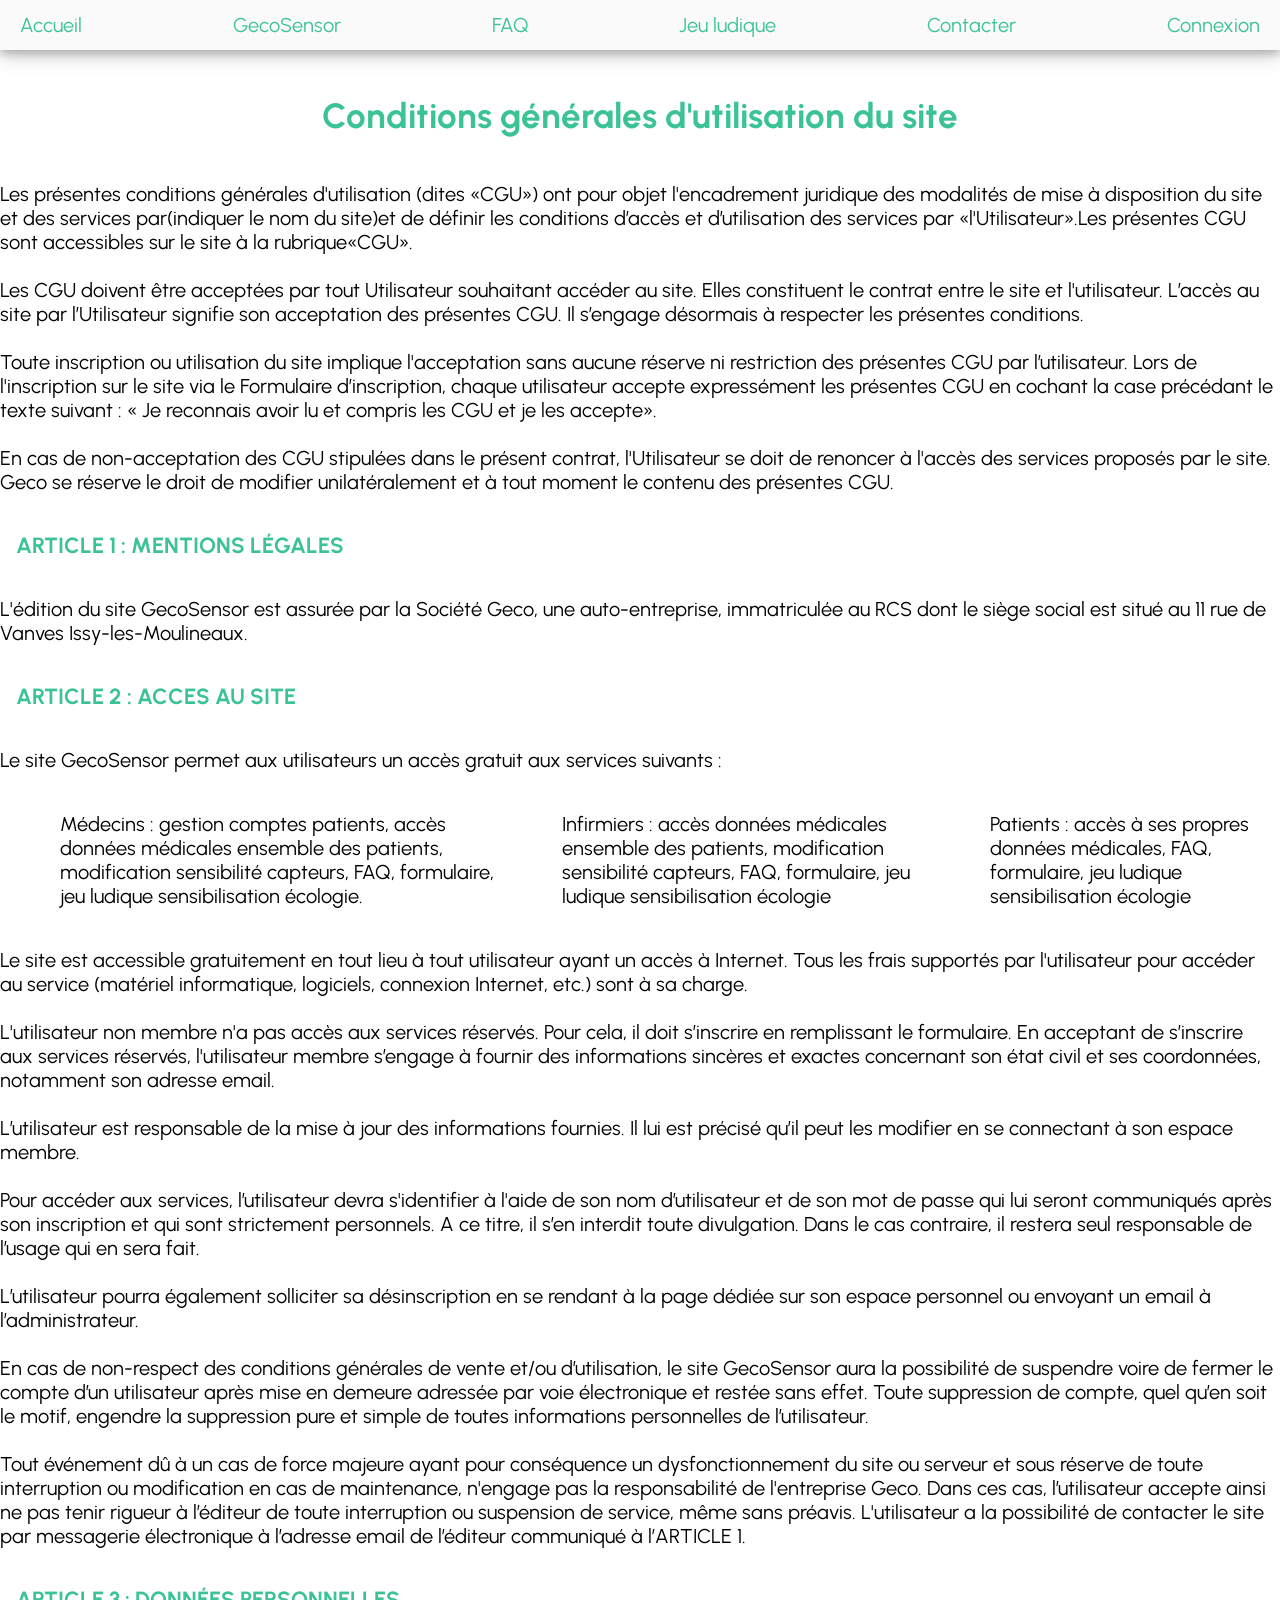
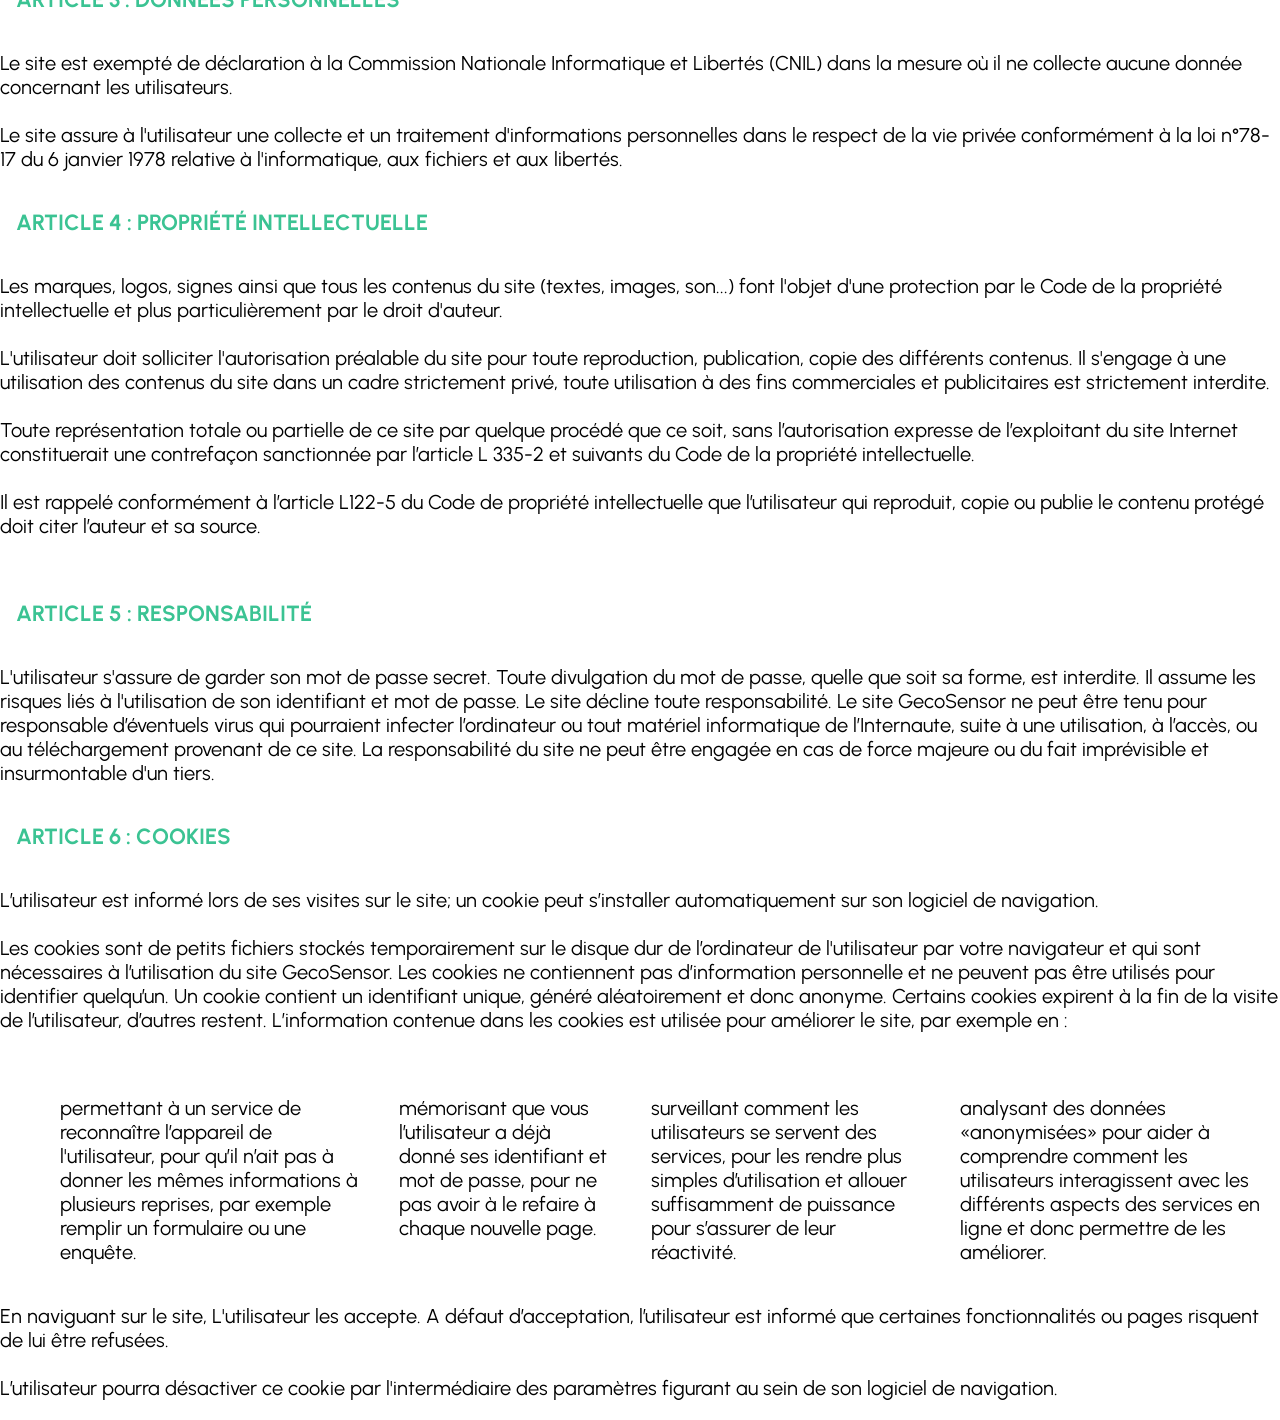
<file: CGU.html>
<!DOCTYPE html>

<html lang="fr">

<head>
    <link href='https://fonts.googleapis.com/css?family=Urbanist' rel='stylesheet'>
    <link rel="stylesheet" href="css/style_CGU.css">
    <link rel="stylesheet" href="css/navbar_pro.css">
    <meta charset="utf-8" />

    <title>CGU - Geco</title>
</head>

<body>

    <header>
        <nav>
            <li><a href="accueil.php">Accueil</a></li>
			<li><a href="accueil.php#section1">GecoSensor</a></li>
			<li><a href="accueil.php#section3">FAQ</a></li>
            <li><a href="#">Jeu ludique</a></li>
            <li><a href="accueil.php#section4">Contacter</a></li>
            <li><a href="connexion.php">Connexion</a></li>
        </nav>
    </header>

    <section>
    <center>

        <h1>Conditions générales d'utilisation du site
   </center>
     
</h1>


<p> Les présentes conditions générales d'utilisation (dites «CGU») ont pour objet l'encadrement juridique des modalités de mise à disposition du site et des services par(indiquer le nom du site)et de définir les conditions d’accès et d’utilisation des services par «l'Utilisateur».Les présentes CGU sont accessibles sur le site à la rubrique«CGU». <br/>
<br/>
Les CGU doivent être acceptées par tout Utilisateur souhaitant accéder au site. Elles constituent le contrat entre le site et l'utilisateur. L’accès au site par l’Utilisateur signifie son acceptation des présentes CGU. Il s’engage désormais à respecter les présentes conditions. <br/>
<br/>


Toute inscription ou utilisation du site implique l'acceptation sans aucune réserve ni restriction des présentes CGU par l’utilisateur. Lors de l'inscription sur le site via le Formulaire d’inscription, chaque utilisateur accepte expressément les présentes CGU en cochant la case précédant le texte suivant : « Je reconnais avoir lu et compris les CGU et je les accepte».<br/>
<br/>
En cas de non-acceptation des CGU stipulées dans le présent contrat, l'Utilisateur se doit de renoncer à l'accès des services proposés par le site. Geco se réserve le droit de modifier unilatéralement et à tout moment le contenu des présentes CGU.<br/>
</p>

        <h3>ARTICLE 1 : MENTIONS LÉGALES</h3>

        <p>
           L'édition du site GecoSensor est assurée par la Société Geco, une auto-entreprise, immatriculée au RCS dont le siège social est situé au 11 rue de Vanves Issy-les-Moulineaux. 

        </p>
        
         <h3>ARTICLE 2 : ACCES AU SITE</h3>
         <p>
          Le site GecoSensor permet aux utilisateurs un accès gratuit aux services suivants :<br/>
          <ul>
          <li>  Médecins : gestion comptes patients, accès données médicales ensemble des patients, modification sensibilité capteurs, FAQ, formulaire, jeu ludique sensibilisation écologie. </li>
<br/>
<li>Infirmiers : accès données médicales ensemble des patients, modification sensibilité capteurs, FAQ, formulaire, jeu ludique sensibilisation écologie </li><br/>

<li> Patients : accès à ses propres données médicales, FAQ, formulaire, jeu ludique sensibilisation écologie </li> <br/>
</ul>
Le site est accessible gratuitement en tout lieu à tout utilisateur ayant un accès à Internet. Tous les frais supportés par l'utilisateur pour accéder au service (matériel informatique, logiciels, connexion Internet, etc.) sont à sa charge.<br/>
<br/>
L'utilisateur non membre n'a pas accès aux services réservés. Pour cela, il doit s’inscrire en remplissant le formulaire. En acceptant de s’inscrire aux services réservés, l'utilisateur membre s’engage à fournir des informations sincères et exactes concernant son état civil et ses coordonnées, notamment son adresse email. <br/>
<br/>
L’utilisateur est responsable de la mise à jour des informations fournies. Il lui est précisé qu’il peut les modifier en se connectant à son espace membre. <br/>
<br/>
Pour accéder aux services, l’utilisateur devra s'identifier à l'aide de son nom d’utilisateur et de son mot de passe qui lui seront communiqués après son inscription et qui sont strictement personnels. A ce titre, il s’en interdit toute divulgation. Dans le cas contraire, il restera seul responsable de l’usage qui en sera fait. <br/>
<br/>
L’utilisateur pourra également solliciter sa désinscription en se rendant à la page dédiée sur son espace personnel ou envoyant un email à l’administrateur.<br/>
<br/>
En cas de non-respect des conditions générales de vente et/ou d’utilisation, le site GecoSensor aura la possibilité de suspendre voire de fermer le compte d’un utilisateur après mise en demeure adressée par voie électronique et restée sans effet. Toute suppression de compte, quel qu’en soit le motif, engendre la suppression pure et simple de toutes informations personnelles de l’utilisateur. <br/>
<br/>
Tout événement dû à un cas de force majeure ayant pour conséquence un dysfonctionnement du site ou serveur et sous réserve de toute interruption ou modification en cas de maintenance, n'engage pas la responsabilité de l'entreprise Geco. Dans ces cas, l’utilisateur accepte ainsi ne pas tenir rigueur à l’éditeur de toute interruption ou suspension de service, même sans préavis. L'utilisateur a la possibilité de contacter le site par messagerie électronique à l’adresse email de l’éditeur communiqué à l’ARTICLE 1. <br/>

 

        </p>
        
        <h3>ARTICLE 3 : DONNÉES PERSONNELLES</h3>
<p>
Le site est exempté de déclaration à la Commission Nationale Informatique et Libertés (CNIL) dans la mesure où il ne collecte aucune donnée concernant les utilisateurs. <br/>
<br/>
Le site assure à l'utilisateur une collecte et un traitement d'informations personnelles dans le respect de la vie privée conformément à la loi n°78-17 du 6 janvier 1978 relative à l'informatique, aux fichiers et aux libertés. <br/>

        </p>
        
        
        <h3>ARTICLE 4 : PROPRIÉTÉ INTELLECTUELLE</h3>
   
<p>
           Les marques, logos, signes ainsi que tous les contenus du site (textes, images, son...) font l'objet d'une protection par le Code de la propriété intellectuelle et plus particulièrement par le droit d'auteur.<br/>
<br/>

L'utilisateur doit solliciter l'autorisation préalable du site pour toute reproduction, publication, copie des différents contenus. Il s'engage à une utilisation des contenus du site dans un cadre strictement privé, toute utilisation à des fins commerciales et publicitaires est strictement interdite.<br/>
<br/>
Toute représentation totale ou partielle de ce site par quelque procédé que ce soit, sans l’autorisation expresse de l’exploitant du site Internet constituerait une contrefaçon sanctionnée par l’article L 335-2 et suivants du Code de la propriété intellectuelle.<br/>
<br/>
Il est rappelé conformément à l’article L122-5 du Code de propriété intellectuelle que l’utilisateur qui reproduit, copie ou publie le contenu protégé doit citer l’auteur et sa source.<br/>
<br/>

        </p>
        
        <h3>ARTICLE 5 : RESPONSABILITÉ </h3>
         <p>
           L'utilisateur s'assure de garder son mot de passe secret. Toute divulgation du mot de passe, quelle que soit sa forme, est interdite. Il assume les risques liés à l'utilisation de son identifiant et mot de passe. Le site décline toute responsabilité. Le site GecoSensor ne peut être tenu pour responsable d’éventuels virus qui pourraient infecter l’ordinateur ou tout matériel informatique de l’Internaute, suite à une utilisation, à l’accès, ou au téléchargement provenant de ce site. La responsabilité du site ne peut être engagée en cas de force majeure ou du fait imprévisible et insurmontable d'un tiers.


        </p>
       
        
        <h3>ARTICLE 6 : COOKIES </h3>
         <p>
           L’utilisateur est informé lors de ses visites sur le site; un cookie peut s’installer automatiquement sur son logiciel de navigation. <br/>
<br/>
Les cookies sont de petits fichiers stockés temporairement sur le disque dur de l’ordinateur de l'utilisateur par votre navigateur et qui sont nécessaires à l’utilisation du site GecoSensor. Les cookies ne contiennent pas d’information personnelle et ne peuvent pas être utilisés pour identifier quelqu’un. Un cookie contient un identifiant unique, généré aléatoirement et donc anonyme. Certains cookies expirent à la fin de la visite de l’utilisateur, d’autres restent. L’information contenue dans les cookies est utilisée pour améliorer le site, par exemple en :  <br/>
 <br/>
 <ul>
 <li>
permettant à un service de reconnaître l’appareil de l'utilisateur, pour qu’il n’ait pas à donner les mêmes informations à plusieurs reprises, par exemple remplir un formulaire ou une enquête.  </li> <br/>

 
 <li>mémorisant que vous l’utilisateur a déjà donné ses identifiant et mot de passe, pour ne pas avoir à le refaire à chaque nouvelle page.</li><br/>
 
 
<li>surveillant comment les utilisateurs se servent des services, pour les rendre plus simples d’utilisation et allouer suffisamment de puissance pour s’assurer de leur réactivité.</li><br/>

<li>
analysant des données «anonymisées» pour aider à comprendre comment les utilisateurs interagissent avec les différents aspects des services en ligne et donc permettre de les améliorer.</li><br/>
<br/>
</ul>
En naviguant sur le site, L'utilisateur les accepte. A défaut d’acceptation, l’utilisateur est informé que certaines fonctionnalités ou pages risquent de lui être refusées.<br/>
<br/>
L’utilisateur pourra désactiver ce cookie par l'intermédiaire des paramètres figurant au sein de son logiciel de navigation. 
<br/>



        </p>
        
        </section>
</body>

</html>
</file>
<file: css/style_CGU.css>
body {
    font-family: 'Urbanist';font-size: 20px;
}
h1
{
  font-size: 35px;
  font-family: 'Urbanist';
  color: #3bc393;
  padding:16px;
  text-align:center;
}

h3
{
  font-size: 22px;
  font-family: urbanist;
  color: #3bc393;
  padding:16px;
}
</file>
<file: css/navbar_pro.css>
@import url('https://fonts.googleapis.com/css2?family=Urbanist&display=swap');

* {
    font-family: 'Urbanist', sans-serif;
}

body{
    margin:0px;
}
nav {
    display: flex;
    flex-direction: row;
    align-items: center;
    justify-content: space-between;
    background-color: #FAFAFA;
    width: 100%;
    height: 50px;
    box-shadow: 0 4px 8px 0 rgba(0, 0, 0, 0.2), 0 6px 20px 0 rgba(0, 0, 0, 0.19);
}

ul {
    display: flex;
}

li {
    padding: 1em;
    list-style: none;
}

a {
    color: #3BC393;
    text-decoration: none;
    display: block;
    position: relative;
    padding: 0.2em 0;
    overflow: hidden;

}

a::after {
    content: '';
    position: absolute;
    bottom: 0;
    left: 0;
    width: 100%;
    height: 0.125em;
    opacity: 1;
    background-color: #3BC393;
    transition: opacity 250ms, transform 250ms;
    transform: translate3d(-100%, 0, 0);
}

a:hover::after,
a:focus::after{
    transform: translate3d(0, 0, 0);
}

.active {
    color: #3BC393;
}

.nav-logo {
    padding-left: 1em;
}

a #profil{
    color: #3BC393;
}
</file>
